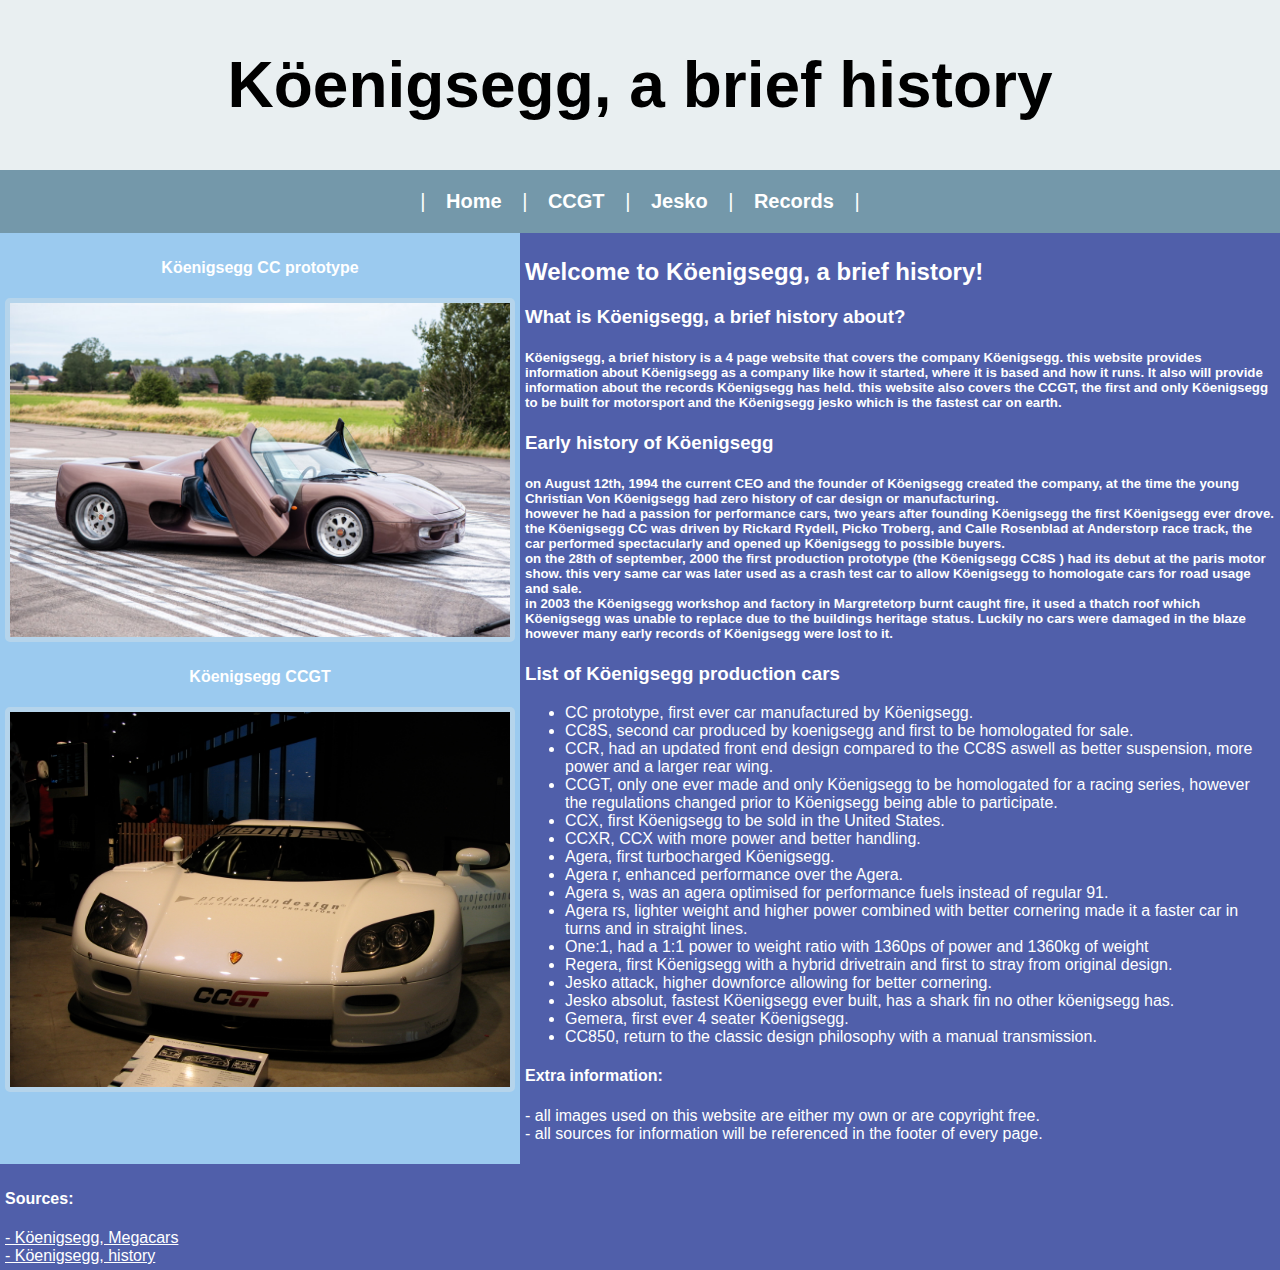
<file: index.html>
<!DOCTYPE html>
<html lang="en">
  <head>
    <meta charset="UTF-8">
    <meta name="description" content="Summary of Koenigsegg">
    <meta name="keywords" content="Koenigsegg, summary, non fiction">
    <meta name="author" content="P.HARTON">
    <meta name="viewport" content="width=device-width, initial-scale=1.0">
    <meta http-equiv="X-UA-Compatible" content="ie=edge">
    <title>L1 website test - Peter Harton</title>
    <link rel="stylesheet" href="style.css">
    <link rel="preconnect" href="https://fonts.googleapis.com">
<link rel="preconnect" href="https://fonts.gstatic.com" crossorigin>
    <link href="https://fonts.googleapis.com/css2?family=Fjalla+One&family=Open+Sans:ital,wght@0,300..800;1,300..800&display=swap" rel="stylesheet">
<link href="https://fonts.googleapis.com/css2?family=Archivo+Black&display=swap" rel="stylesheet">
<link href="https://fonts.googleapis.com/css2?family=Archivo+Black&family=Open+Sans:ital,wght@0,300..800;1,300..800&display=swap" rel="stylesheet">
  </head>
  <body>
    <div class="wrapper">
      <div class="box banner">
        <h1>Köenigsegg, a brief history</h1>
        </div> <!--/banner-->

        <div class="box nav">
          <nav>
          | <a href="index.html" style="color:#fff">Home</a> |
            <a href="CCGT.html" style="color:#fff">CCGT</a> |
            <a href="Jesko.html" style="color:#fff">Jesko</a> |
            <a href="records.html" style="color:#fff">Records</a> |
          </nav>
          <!--/ nav links -->
        </div> <!--/ nav -->

        <div class="box main">
          <h2> Welcome to Köenigsegg, a brief history! </h2>

          <h3> What is Köenigsegg, a brief history about? </h3>
          <h5> Köenigsegg, a brief history is a 4 page website that covers the company Köenigsegg. 
            this website provides information about Köenigsegg as a company like how it started, where it is based and how it runs. 
            It also will provide information about the records Köenigsegg has held.
            this website also covers the CCGT, the first and only Köenigsegg to be built for motorsport and the Köenigsegg jesko which is the fastest car on earth.
          </h5>

          <h3> Early history of Köenigsegg </h3>
          <h5> on August 12th, 1994 the current CEO and the founder of Köenigsegg created the company,
            at the time the young Christian Von Köenigsegg had zero history of car design or manufacturing.<br>
            however he had a passion for performance cars, two years after founding Köenigsegg the first Köenigsegg ever drove.
            the Köenigsegg CC was driven by Rickard Rydell, Picko Troberg, and Calle Rosenblad at Anderstorp race track, 
            the car performed spectacularly and opened up Köenigsegg to possible buyers.<br>

            on the 28th of september, 2000 the first production prototype (the Köenigsegg CC8S ) had its debut at the paris motor show. 
            this very same car was later used as a crash test car to allow Köenigsegg to homologate cars for road usage and sale.<br>

            in 2003 the Köenigsegg workshop and factory in Margretetorp burnt caught fire, it used a thatch roof which Köenigsegg was unable
            to replace due to the buildings heritage status. Luckily no cars were damaged in the blaze however many early records of Köenigsegg 
            were lost to it.
           </h5>

           <h3>List of Köenigsegg production cars</h3>
           <ul> 
            <li> CC prototype, first ever car manufactured by Köenigsegg. </li>
            <li> CC8S, second car produced by koenigsegg and first to be homologated for sale. </li>
            <li> CCR, had an updated front end design compared to the CC8S aswell as better suspension, more power and a larger rear wing. </li>
            <li> CCGT, only one ever made and only Köenigsegg to be homologated for a racing series, however the regulations changed prior to Köenigsegg being able to participate. </li>
            <li> CCX, first Köenigsegg to be sold in the United States. </li>
            <li> CCXR, CCX with more power and better handling. </li>
            <li> Agera, first turbocharged Köenigsegg. </li>
            <li> Agera r, enhanced performance over the Agera. </li>
            <li> Agera s, was an agera optimised for performance fuels instead of regular 91. </li>
            <li> Agera rs, lighter weight and higher power combined with better cornering made it a faster car in turns and in straight lines. </li>
            <li> One:1, had a 1:1 power to weight ratio with 1360ps of power and 1360kg of weight </li>
            <li> Regera, first Köenigsegg with a hybrid drivetrain and first to stray from original design. </li>
            <li> Jesko attack, higher downforce allowing for better cornering. </li>
            <li> Jesko absolut, fastest Köenigsegg ever built, has a shark fin no other köenigsegg has. </li>
            <li> Gemera, first ever 4 seater Köenigsegg. </li>
            <li> CC850, return to the classic design philosophy with a manual transmission. </li>
          </ul>

           <h4> Extra information: </h4>
           <p> 
            - all images used on this website are either my own or are copyright free.<br>
            - all sources for information will be referenced in the footer of every page.
           </p>
        </div> <!--/ main -->

        <div class="box side">
          <h4> Köenigsegg CC prototype </h4>
          <img src="1996-koenigsegg-cc-prototype_100529345_l.jpg" alt="Photo of the Köenigsegg CC prototype sitting on a runway." > 
          <br> 
          <h4> Köenigsegg CCGT </h4>
          <img src="Koenigsegg_CCGT.jpeg" alt="Köenigsegg CCGT on display at the Geneva motor show." >
        </div> <!--/ side -->

        <div class="box footer">
          <h4> Sources: </h4>
          <a href="https://www.koenigsegg.com/megacars" style="color: #fff">- Köenigsegg, Megacars</a> 
          <br>
          <a href="https://www.koenigsegg.com/history" style="color: #fff;">- Köenigsegg, history</a>
        </div> <!--/ footer -->
        </div>
  </body>
</html>
</file>
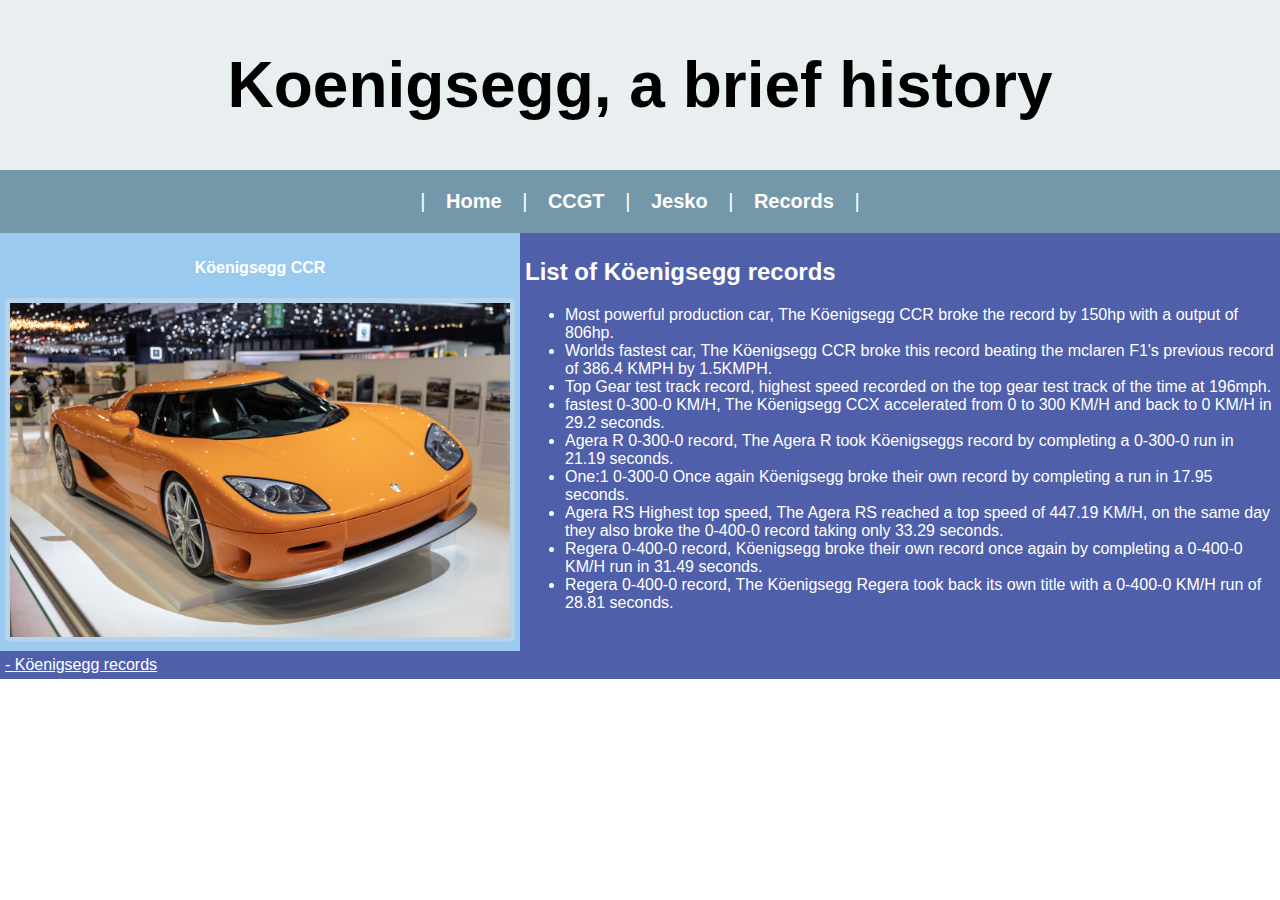
<file: records.html>
<!DOCTYPE html>
<html lang="en">
  <head>
    <meta charset="UTF-8">
    <meta name="description" content="Summary of Koenigsegg">
    <meta name="keywords" content="Koenigsegg, summary, non fiction">
    <meta name="author" content="P.HARTON">
    <meta name="viewport" content="width=device-width, initial-scale=1.0">
    <meta http-equiv="X-UA-Compatible" content="ie=edge">
    <link rel="preconnect" href="https://fonts.googleapis.com">
<link rel="preconnect" href="https://fonts.gstatic.com" crossorigin>
<link href="https://fonts.googleapis.com/css2?family=Archivo+Black&display=swap" rel="stylesheet">
    <title>L1 website test - Peter Harton</title>
    <link rel="stylesheet" href="style.css">
  </head>
  <body>
    <div class="wrapper">
      <div class="box banner">
        <h1>Koenigsegg, a brief history</h1>
        </div> <!--/banner-->

        <div class="box nav">
          <nav>
            | <a href="index.html" style="color:#fff;">Home</a> |
            <a href="CCGT.html" style="color:#fff">CCGT</a> |
            <a href="Jesko.html" style="color:#fff">Jesko</a> |
            <a href="records.html" style="color:#fff">Records</a> |
          </nav>
          <!--/ nav links -->
        </div> <!--/ nav -->

        <div class="box main">
          <h2> List of Köenigsegg records </h2>
<ul> 
  <li> Most powerful production car, The Köenigsegg CCR broke the record by 150hp with a output of 806hp. </li>
  <li> Worlds fastest car, The Köenigsegg CCR broke this record beating the mclaren F1's previous record of 386.4 KMPH by
    1.5KMPH. </li>
  <li> Top Gear test track record, highest speed recorded on the top gear test track of the time at 196mph. </li>
  <li> fastest 0-300-0 KM/H, The Köenigsegg CCX accelerated from 0 to 300 KM/H and back to 0 KM/H in 29.2 seconds. </li>
  <li> Agera R 0-300-0 record, The Agera R took Köenigseggs record by completing a 0-300-0 run in 21.19 seconds. </li>
  <li> One:1 0-300-0 Once again Köenigsegg broke their own record by completing a run in 17.95 seconds. </li>
  <li> Agera RS Highest top speed, The Agera RS reached a top speed of 447.19 KM/H, on the same day they also broke the 0-400-0 record
    taking only 33.29 seconds. </li>
  <li> Regera 0-400-0 record, Köenigsegg broke their own record once again by completing a 0-400-0 KM/H run in 31.49 seconds. </li>
  <li> Regera 0-400-0 record, The Köenigsegg Regera took back its own title with a 0-400-0 KM/H run of 28.81 seconds. </li>
</ul>       
        </div> <!--/ main -->

        <div class="box side">
          <h4> Köenigsegg CCR </h4>
          <img src="Koenigsegg_CCR,_GIMS_2019,_Le_Grand-Saconnex_(GIMS0035).jpg" alt="Orange Köenigsegg CCR on display">
        </div> <!--/ side -->

        <div class="box footer">
          <a href="https://www.koenigsegg.com/history" style="color: #fff">- Köenigsegg records </a>
        </div> <!--/ footer -->
        </div>
  </body>
</html>
</file>
<file: style.css>
body {
    margin: auto;
    padding: 0px;
    color: #000;
    font-family: 'Lucida Sans', 'Lucida Sans Regular', 'Lucida Grande', 'Lucida Sans Unicode', Geneva, Verdana, sans-serif;
}

.wrapper {
    display:grid;
    grid-template-columns: 1fr 2fr 1fr;
    grid-template-rows: auto;
    grid-template-areas:
    "banner banner banner"
    "nav nav nav"
    "side main main"
    "footer footer footer";
}

.box{
    padding: 5px;
}

.nav {
    color: #fff;
    font-size: 125%;
    padding: 20px;
    text-align: center;
}

nav a{
    color: #fff;
    text-decoration: none;
    margin: 0 15px;
    font-weight: bold;
    transition: color 0.3s, text-shadow 0.3s;
}

nav a:hover{
    color: #5b585d;
    text-shadow: 0 1px 20px #5b585d;
}

.main {
    color: #fff;
    font-size: 100%;
}

.banner {
    grid-area: banner;
    background-color: #e9eff1;
    font-size: 200%;
    text-align: center;
}

.nav {
    grid-area: nav;
    background-color: #7498aa;
}

.main{
    grid-area: main;
    background-color: #505faa;
}

.side {
    grid-area: side;
    background-color: #9bcaef;
    text-align: center;
    color: #fff;
}

.footer {
    grid-area: footer;
    background-color: #505faa;
    text-align: left;
    font-size: auto;
    color: #fff;
}

img{
    max-width: 500px;
    height: auto;
    border: 5px solid #b5d4eb;
    border-radius: 5px;
}
</file>
